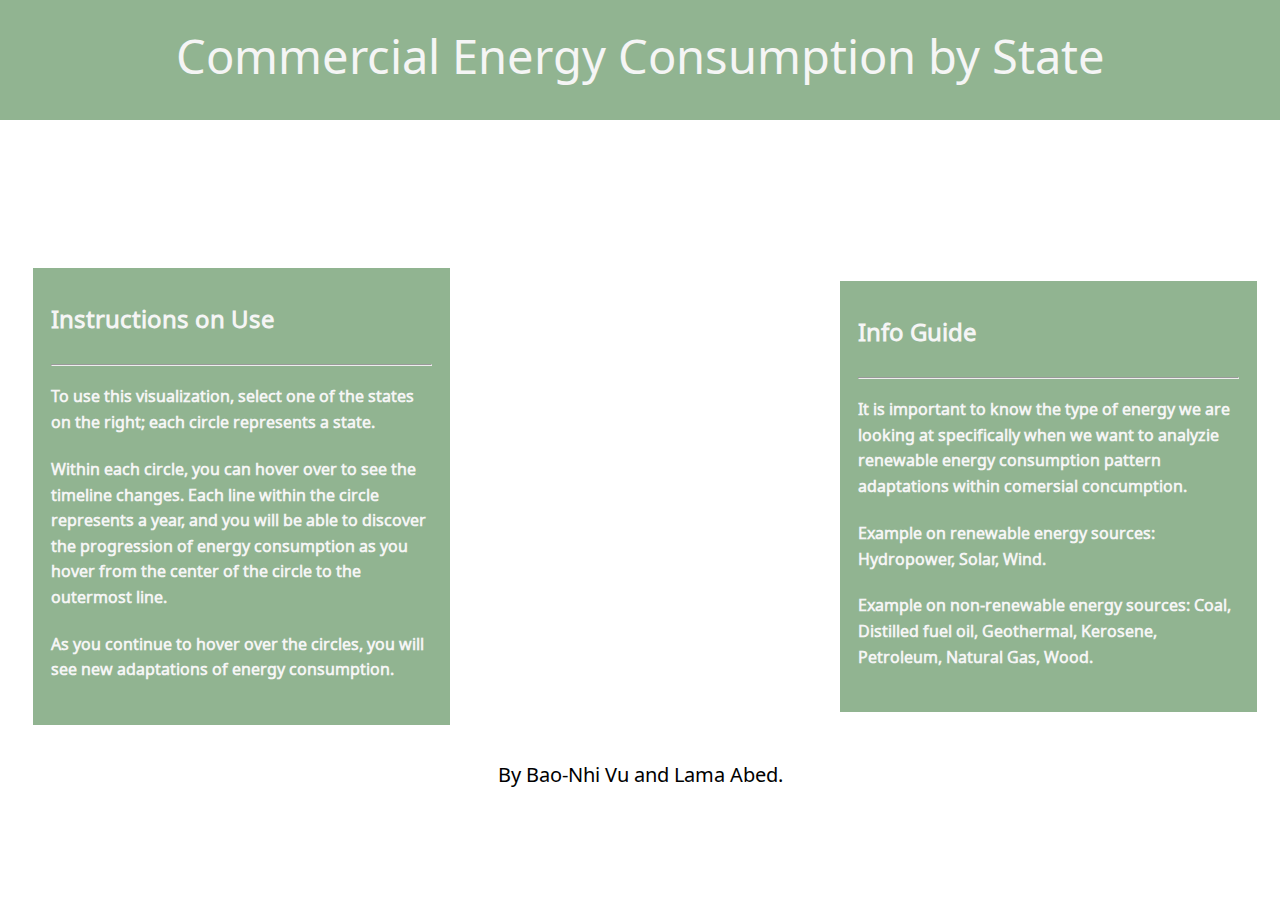
<file: Index.html>
<!DOCTYPE html>
<meta charset="utf-8">

<script src="https://d3js.org/d3.v6.js"></script>
<link rel="preconnect" href="https://fonts.googleapis.com">
<link rel="preconnect" href="https://fonts.gstatic.com" crossorigin>
<link href="https://fonts.googleapis.com/css2?family=Noto+Sans+Mandaic&display=swap" rel="stylesheet">
<html>
    <body>
        <link rel="stylesheet" href="/module-three-design-study-lite.css">
        <title>
            Energy Consumption
        </title>
        
        <!-- <p class="header">
            Module Three: Data Study Lite
        </p> -->
        <div class="header">
            <div class="title">
                Commercial Energy Consumption by State
            </div>
        </div>


        <div class="container">
            <div class="instructions">
                <h2>Instructions on Use</h2>
                <hr>
                <h4>
                    To use this visualization, select one of the states on the right; each circle represents a state.
                </h4>
                <h4>
                    Within each circle, you can hover over to see the timeline changes. Each line within the circle represents a year, and you will be able to discover the progression of energy consumption as you hover from the center of the circle to the outermost line.
                </h4>
                <h4>
                    As you continue to hover over the circles, you will see new adaptations of energy consumption.
                </h4>
                

            </div>
            <div class="chart" id="chart1">
           
            </div>
            <div class="instructions">
                <h2>Info Guide</h2>
                <hr>
                <h4>
                    It is important to know the type of energy we are looking at specifically when we want to analyzie renewable energy consumption pattern adaptations within comersial concumption.
                </h4>
                <h4>
                    Example on renewable energy sources: Hydropower, Solar, Wind.
                </h4>
                <h4>
                    Example on non-renewable energy sources: Coal, Distilled fuel oil, Geothermal, Kerosene, Petroleum, Natural Gas, Wood.
                </h4>
                

            </div>
        </div>

        <p class="credits">
            By Bao-Nhi Vu and Lama Abed.
        </p>
        <style>
            .circle:hover{
            stroke: black;
            stroke-width: 4px;
            }
            .tooltip {
                opacity: 0;
                position: absolute;
                padding: 10px;
                background-color: white;
                border: 1px solid #ccc;
                border-radius: 5px;
            }
        </style>

        <!-- <div class="chart" id="chart2"></div> -->

    </body>
</html>


<script>
    // Chart 2
    var width1 = 1050;
    var height1 = 800;

    var svg1 = d3.select("#chart1")
        .append("svg")
        .attr("width", width1)
        .attr("height", height1);

    var projection = d3.geoMercator()
        .center([-120, 50])
        .scale(500)
        .translate([width1/2, height1/2]);

    Promise.all([
        d3.json("https://raw.githubusercontent.com/holtzy/D3-graph-gallery/master/DATA/world.geojson"),
        d3.csv("energy.csv")
        ]).then(function (initialize) {

            let dataGeo = initialize[0]
            dataGeo.features = dataGeo.features.filter( d => d.properties.name=="USA")

            let data = initialize[1]

            var color = d3.scaleOrdinal()
                .domain(data.map(d => d.State))
                .range(d3.schemeCategory10);

            var valueExtent = d3.extent(data, function (d) {
                return +d.Year;
            });

            var size = d3.scaleSqrt()
                .domain(valueExtent)
                .range([0.2, 30]);

            svg1.append("g")
                .selectAll("path")
                .data(dataGeo.features)
                .enter()
                .append("path")
                .attr("fill", "#b8b8b8")
                .attr("d", d3.geoPath()
                    .projection(projection))
                .style("stroke", "black")
                .style("opacity", 0.3);

            svg1.selectAll("myCircles")
                .data(data.sort(function (a, b) {return +b.Year - +a.Year;
                }).filter(function (d, i) {
                    return i < 1000;}))
                .enter()
                .append("circle")
                .attr("cx", function (d) {
                    return projection([+d.Longitude, +d.Latitude])[0];
                })
                .attr("cy", function (d) {
                    return projection([+d.Longitude, +d.Latitude])[1];
                })
                .attr("r", function (d) {
                    return size(+d.Year);
                })
                .style("fill", function (d) {
                    return color(d.State);
                })
                .attr("stroke", function (d) {
                    if (d.size > 2000) {
                        return "black";
                    } else {
                        return "none";
                    }
                })
                .attr("stroke-width", 1)
                .attr("fill-opacity", 0.4)
                .attr("class", "circle")
                .on("mouseover", mouseover)
                .on("mousemove", mousemove)
                .on("mouseleave", mouseleave);
        });

    var Tooltip = d3.select("#chart1")
        .append("div")
        .attr("class", "tooltip")
        .style("opacity", 0);

    var mouseover = function (event, d) {
        Tooltip.style("opacity", 1);
    };

    var mousemove = function (event, d) {
            Tooltip 
                .html(d.State + "<br>" + "Coal: " + d.Consumption_Commercial_Coal + "<br>" 
                    + "Distillate Fuel Oil: " + d.Consumption_Commercial_Distillate_Fuel_Oil + "<br>" 
                    + "Geothermal: " + d.Consumption_Commercial_Geothermal + "<br>" 
                    + "Hydropower: " + d.Consumption_Commercial_Hydropower + "<br>" 
                    + "Kerosene: " + d.Consumption_Commercial_Kerosene + "<br>" 
                    + "Petroleum: " + d.Consumption_Commercial_Petroleum + "<br>" 
                    + "Natural Gas: " + d.Consumption_Commercial_Natural_Gas + "<br>" 
                    + "Solar: " + d.Consumption_Commercial_Solar + "<br>" 
                    + "Wind: " + d.Consumption_Commercial_Wind + "<br>" 
                    + "Wood: " + d.Consumption_Commercia_Wood)
                .style("left", (event.pageX + 10) + "px")
                .style("top", (event.pageY + 10) + "px");
    };

    var mouseleave = function (event, d) {
        Tooltip.style("opacity", 0);
    };



    // Chart 2
    const margin2 = { top: 50, right: 50, bottom: 100, left: 100 },
        width2 = 1200 - margin2.left - margin2.right,
        height2 = 800 - margin2.top - margin2.bottom;

    const svg2 = d3
        .select("#chart2")
        .append("svg")
        .attr("width", width2 + margin2.left + margin2.right)
        .attr("height", height2 + margin2.top + margin2.bottom)
        .append("g")
        .attr("transform", `translate(${margin2.left}, ${margin2.top})`);

    const keys = [
        "Consumption_Commercial_Coal",
        "Consumption_Commercial_Distillate_Fuel_Oil",
        "Consumption_Commercial_Geothermal",
        "Consumption_Commercial_Hydropower",
        "Consumption_Commercial_Kerosene",
        "Consumption_Commercial_Petroleum",
        "Consumption_Commercial_Natural_Gas",
        "Consumption_Commercial_Solar",
        "Consumption_Commercial_Wind",
        "Consumption_Commercial_Wood",
    ];

    const color2 = d3.scaleOrdinal().domain(keys).range(d3.schemeCategory10);

    d3.csv("energy.csv").then(function (data) {
        originalData = data; // Save the original data

        // Filter data by state
        function filterByState(state) {
            return data.filter(d => d.State === state);
        }

        const stackedData = d3.stack().keys(keys)(data);

        const x2 = d3.scaleLinear()
            .domain(d3.extent(data, function (d) { return +d.Year; }))
            .range([0, width2]);

        const xAxis2 = svg2.append("g")
            .attr("transform", `translate(0, ${height2})`)
            .call(d3.axisBottom(x2).ticks(data.length - 1).tickFormat(d3.format("d")));



svg2
  .append("text")
  .attr("text-anchor", "end")
  .attr("x", width2)
  .attr("y", height2 + 40)
  .text("Year");

  const y2 = d3.scaleLinear().domain([0, 5000]).range([height2, 0]);
        const yAxis2 = svg2.append("g").call(d3.axisLeft(y2).ticks(10));


svg2
  .append("text")
  .attr("text-anchor", "end")
  .attr("x", 0)
  .attr("y", -20)
  .text("Total British Thermal Units")
  .attr("text-anchor", "start");

// ClipPath: everything outside this area won't be drawn
const clip = svg2
  .append("defs")
  .append("svg:clipPath")
  .attr("id", "clip")
  .append("svg:rect")
  .attr("width", width2)
  .attr("height", height2)
  .attr("x", 0)
  .attr("y", 0);

// Add brushing
const brush = d3
  .brushX()
  .extent([
    [0, 0],
    [width2, height2],
  ])
  .on("end", updateChart);

// Create the scatter variable: where both the circles and the brush take place
const areaChart = svg2.append("g").attr("clip-path", "url(#clip)");


// Area generator
const area = d3
            .area()
            .x(function (d) {
                return x2(+d.data.Year);
            })
            .y0(function (d) {
                return y2(d[0]);
            })
            .y1(function (d) {
                return y2(d[1]);
            });

// Show the areas
areaChart
  .selectAll("mylayers")
  .data(stackedData)
  .join("path")
  .attr("class", function (d) {
    return "myArea " + d.key;
  })
  .style("fill", function (d) {
    return color2(d.key);
  })
  .attr("d", area);

// Add the brushing
areaChart.append("g").attr("class", "brush").call(brush);

let idleTimeout;
function idled() {
  idleTimeout = null;
}

// A function that update the chart for given boundaries
function updateChart(event, d) {
            extent = event.selection;

            // If no selection, back to initial coordinate. Otherwise, update X axis domain
            if (!extent) {
                if (!idleTimeout) return (idleTimeout = setTimeout(idled, 350));
                x2.domain(
                    d3.extent(originalData, function (d) {
                        return +d.Year;
                    })
                );
            } else {
                x2.domain([x2.invert(extent[0]), x2.invert(extent[1])]);
                areaChart.select(".brush").call(brush.move, null);
            }

            // Update axis and area position
            xAxis2.transition().duration(1000).call(d3.axisBottom(x2).ticks(data.length - 1).tickFormat(d3.format("d")));

            // Filter data by selected state
            const filteredData = filterByState(selectedState);
            
            // Update stacked data for the filtered data
            const stackedData = d3.stack().keys(keys)(filteredData);

            areaChart
                .selectAll("path")
                .data(stackedData)
                .join("path")
                .attr("class", function (d) {
                    return "myArea " + d.key;
                })
                .style("fill", function (d) {
                    return color2(d.key);
                })
                .attr("d", area);
        }


// Modify the highlight function
const highlight = function (event, className) {
  d3.selectAll(".myArea").style("opacity", 0.1);
  d3.select("." + className).style("opacity", 1);
};

// And when it is not hovered anymore
const noHighlight = function (event, d) {
  d3.selectAll(".myArea").style("opacity", 1);
  xAxis2.call(d3.axisBottom(x2).ticks(data2[0].length - 1).tickFormat(d3.format("d")));
};


// Add one dot in the legend for each name.
const size = 20;
svg2
            .selectAll(".myrect")
            .data(keys)
            .join("rect")
            .attr("x", 800)
            .attr("y", function (d, i) {
                return 10 + i * (size + 5);
            })
            .attr("width", size)
            .attr("height", size)
            .style("fill", function (d) {
                return color2(d);
            })
            .on("mouseover", highlight)
            .on("mouseleave", noHighlight);

        svg2
            .selectAll(".mylabels")
            .data(keys)
            .join("text")
            .attr("x", 800 + size * 1.2)
            .attr("y", function (d, i) {
                return 10 + i * (size + 5) + size / 2;
            })
            .style("fill", function (d) {
                return color2(d);
            })
            .text(function (d) {
                return d.replace(/_/g, " ");
            })
            .attr("text-anchor", "left")
            .style("alignment-baseline", "middle")
            .on("mouseover", highlight)
            .on("mouseleave", noHighlight);

            function filterByState(state) {
            selectedState = state;
            updateChart({ selection: null });
        }

    });
    
</script>
</file>
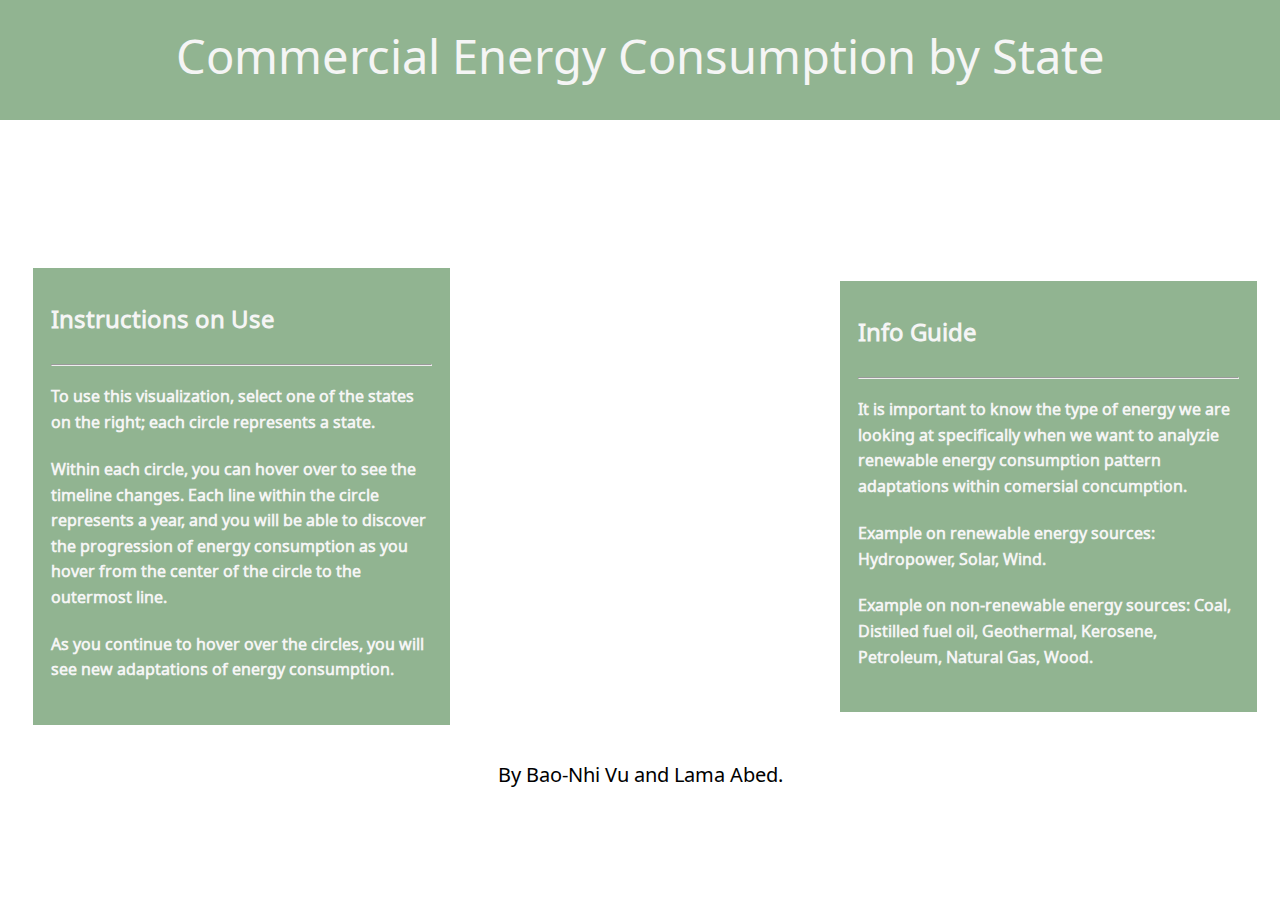
<file: index.html>
<!DOCTYPE html>
<meta charset="utf-8">
<html>
    <head>
    <meta charset="utf-8">
    <script src="https://d3js.org/d3.v6.js"></script>
    <link rel="preconnect" href="https://fonts.googleapis.com">
    <link rel="preconnect" href="https://fonts.gstatic.com" crossorigin>
    <link href="https://fonts.googleapis.com/css2?family=Noto+Sans+Mandaic&display=swap" rel="stylesheet">
    <link rel="stylesheet" href="module-three-design-study-lite.css">
    <title>Energy Consumption</title>
    </head>
    <body>
        <title>
            Energy Consumption
        </title>
        
        <!-- <p class="header">
            Module Three: Data Study Lite
        </p> -->
        <div class="header">
            <div class="title">
                Commercial Energy Consumption by State
            </div>
        </div>


        <div class="container">
            <div class="instructions">
                <h2>Instructions on Use</h2>
                <hr>
                <h4>
                    To use this visualization, select one of the states on the right; each circle represents a state.
                </h4>
                <h4>
                    Within each circle, you can hover over to see the timeline changes. Each line within the circle represents a year, and you will be able to discover the progression of energy consumption as you hover from the center of the circle to the outermost line.
                </h4>
                <h4>
                    As you continue to hover over the circles, you will see new adaptations of energy consumption.
                </h4>
                

            </div>
            <div class="chart" id="chart1">
           
            </div>
            <div class="instructions">
                <h2>Info Guide</h2>
                <hr>
                <h4>
                    It is important to know the type of energy we are looking at specifically when we want to analyzie renewable energy consumption pattern adaptations within comersial concumption.
                </h4>
                <h4>
                    Example on renewable energy sources: Hydropower, Solar, Wind.
                </h4>
                <h4>
                    Example on non-renewable energy sources: Coal, Distilled fuel oil, Geothermal, Kerosene, Petroleum, Natural Gas, Wood.
                </h4>
                

            </div>
        </div>

        <p class="credits">
            By Bao-Nhi Vu and Lama Abed.
        </p>
        <style>
            .circle:hover{
            stroke: black;
            stroke-width: 4px;
            }
            .tooltip {
                opacity: 0;
                position: absolute;
                padding: 10px;
                background-color: white;
                border: 1px solid #ccc;
                border-radius: 5px;
            }
        </style>

        <!-- <div class="chart" id="chart2"></div> -->

    </body>
</html>


<script>
    // Chart 2
    var width1 = 1050;
    var height1 = 800;

    var svg1 = d3.select("#chart1")
        .append("svg")
        .attr("width", width1)
        .attr("height", height1);

    var projection = d3.geoMercator()
        .center([-120, 50])
        .scale(500)
        .translate([width1/2, height1/2]);

    Promise.all([
        d3.json("https://raw.githubusercontent.com/holtzy/D3-graph-gallery/master/DATA/world.geojson"),
        d3.csv("energy.csv")
        ]).then(function (initialize) {

            let dataGeo = initialize[0]
            dataGeo.features = dataGeo.features.filter( d => d.properties.name=="USA")

            let data = initialize[1]

            var color = d3.scaleOrdinal()
                .domain(data.map(d => d.State))
                .range(d3.schemeCategory10);

            var valueExtent = d3.extent(data, function (d) {
                return +d.Year;
            });

            var size = d3.scaleSqrt()
                .domain(valueExtent)
                .range([0.2, 30]);

            svg1.append("g")
                .selectAll("path")
                .data(dataGeo.features)
                .enter()
                .append("path")
                .attr("fill", "#b8b8b8")
                .attr("d", d3.geoPath()
                    .projection(projection))
                .style("stroke", "black")
                .style("opacity", 0.3);

            svg1.selectAll("myCircles")
                .data(data.sort(function (a, b) {return +b.Year - +a.Year;
                }).filter(function (d, i) {
                    return i < 1000;}))
                .enter()
                .append("circle")
                .attr("cx", function (d) {
                    return projection([+d.Longitude, +d.Latitude])[0];
                })
                .attr("cy", function (d) {
                    return projection([+d.Longitude, +d.Latitude])[1];
                })
                .attr("r", function (d) {
                    return size(+d.Year);
                })
                .style("fill", function (d) {
                    return color(d.State);
                })
                .attr("stroke", function (d) {
                    if (d.size > 2000) {
                        return "black";
                    } else {
                        return "none";
                    }
                })
                .attr("stroke-width", 1)
                .attr("fill-opacity", 0.4)
                .attr("class", "circle")
                .on("mouseover", mouseover)
                .on("mousemove", mousemove)
                .on("mouseleave", mouseleave);
        });

    var Tooltip = d3.select("#chart1")
        .append("div")
        .attr("class", "tooltip")
        .style("opacity", 0);

    var mouseover = function (event, d) {
        Tooltip.style("opacity", 1);
    };

    var mousemove = function (event, d) {
            Tooltip 
                .html(d.State + "<br>" + "Coal: " + d.Consumption_Commercial_Coal + "<br>" 
                    + "Distillate Fuel Oil: " + d.Consumption_Commercial_Distillate_Fuel_Oil + "<br>" 
                    + "Geothermal: " + d.Consumption_Commercial_Geothermal + "<br>" 
                    + "Hydropower: " + d.Consumption_Commercial_Hydropower + "<br>" 
                    + "Kerosene: " + d.Consumption_Commercial_Kerosene + "<br>" 
                    + "Petroleum: " + d.Consumption_Commercial_Petroleum + "<br>" 
                    + "Natural Gas: " + d.Consumption_Commercial_Natural_Gas + "<br>" 
                    + "Solar: " + d.Consumption_Commercial_Solar + "<br>" 
                    + "Wind: " + d.Consumption_Commercial_Wind + "<br>" 
                    + "Wood: " + d.Consumption_Commercia_Wood)
                .style("left", (event.pageX + 10) + "px")
                .style("top", (event.pageY + 10) + "px");
    };

    var mouseleave = function (event, d) {
        Tooltip.style("opacity", 0);
    };



    // Chart 2
    const margin2 = { top: 50, right: 50, bottom: 100, left: 100 },
        width2 = 1200 - margin2.left - margin2.right,
        height2 = 800 - margin2.top - margin2.bottom;

    const svg2 = d3
        .select("#chart2")
        .append("svg")
        .attr("width", width2 + margin2.left + margin2.right)
        .attr("height", height2 + margin2.top + margin2.bottom)
        .append("g")
        .attr("transform", `translate(${margin2.left}, ${margin2.top})`);

    const keys = [
        "Consumption_Commercial_Coal",
        "Consumption_Commercial_Distillate_Fuel_Oil",
        "Consumption_Commercial_Geothermal",
        "Consumption_Commercial_Hydropower",
        "Consumption_Commercial_Kerosene",
        "Consumption_Commercial_Petroleum",
        "Consumption_Commercial_Natural_Gas",
        "Consumption_Commercial_Solar",
        "Consumption_Commercial_Wind",
        "Consumption_Commercial_Wood",
    ];

    const color2 = d3.scaleOrdinal().domain(keys).range(d3.schemeCategory10);

    d3.csv("energy.csv").then(function (data) {
        originalData = data; // Save the original data

        // Filter data by state
        function filterByState(state) {
            return data.filter(d => d.State === state);
        }

        const stackedData = d3.stack().keys(keys)(data);

        const x2 = d3.scaleLinear()
            .domain(d3.extent(data, function (d) { return +d.Year; }))
            .range([0, width2]);

        const xAxis2 = svg2.append("g")
            .attr("transform", `translate(0, ${height2})`)
            .call(d3.axisBottom(x2).ticks(data.length - 1).tickFormat(d3.format("d")));



svg2
  .append("text")
  .attr("text-anchor", "end")
  .attr("x", width2)
  .attr("y", height2 + 40)
  .text("Year");

  const y2 = d3.scaleLinear().domain([0, 5000]).range([height2, 0]);
        const yAxis2 = svg2.append("g").call(d3.axisLeft(y2).ticks(10));


svg2
  .append("text")
  .attr("text-anchor", "end")
  .attr("x", 0)
  .attr("y", -20)
  .text("Total British Thermal Units")
  .attr("text-anchor", "start");

// ClipPath: everything outside this area won't be drawn
const clip = svg2
  .append("defs")
  .append("svg:clipPath")
  .attr("id", "clip")
  .append("svg:rect")
  .attr("width", width2)
  .attr("height", height2)
  .attr("x", 0)
  .attr("y", 0);

// Add brushing
const brush = d3
  .brushX()
  .extent([
    [0, 0],
    [width2, height2],
  ])
  .on("end", updateChart);

// Create the scatter variable: where both the circles and the brush take place
const areaChart = svg2.append("g").attr("clip-path", "url(#clip)");


// Area generator
const area = d3
            .area()
            .x(function (d) {
                return x2(+d.data.Year);
            })
            .y0(function (d) {
                return y2(d[0]);
            })
            .y1(function (d) {
                return y2(d[1]);
            });

// Show the areas
areaChart
  .selectAll("mylayers")
  .data(stackedData)
  .join("path")
  .attr("class", function (d) {
    return "myArea " + d.key;
  })
  .style("fill", function (d) {
    return color2(d.key);
  })
  .attr("d", area);

// Add the brushing
areaChart.append("g").attr("class", "brush").call(brush);

let idleTimeout;
function idled() {
  idleTimeout = null;
}

// A function that update the chart for given boundaries
function updateChart(event, d) {
            extent = event.selection;

            // If no selection, back to initial coordinate. Otherwise, update X axis domain
            if (!extent) {
                if (!idleTimeout) return (idleTimeout = setTimeout(idled, 350));
                x2.domain(
                    d3.extent(originalData, function (d) {
                        return +d.Year;
                    })
                );
            } else {
                x2.domain([x2.invert(extent[0]), x2.invert(extent[1])]);
                areaChart.select(".brush").call(brush.move, null);
            }

            // Update axis and area position
            xAxis2.transition().duration(1000).call(d3.axisBottom(x2).ticks(data.length - 1).tickFormat(d3.format("d")));

            // Filter data by selected state
            const filteredData = filterByState(selectedState);
            
            // Update stacked data for the filtered data
            const stackedData = d3.stack().keys(keys)(filteredData);

            areaChart
                .selectAll("path")
                .data(stackedData)
                .join("path")
                .attr("class", function (d) {
                    return "myArea " + d.key;
                })
                .style("fill", function (d) {
                    return color2(d.key);
                })
                .attr("d", area);
        }


// Modify the highlight function
const highlight = function (event, className) {
  d3.selectAll(".myArea").style("opacity", 0.1);
  d3.select("." + className).style("opacity", 1);
};

// And when it is not hovered anymore
const noHighlight = function (event, d) {
  d3.selectAll(".myArea").style("opacity", 1);
  xAxis2.call(d3.axisBottom(x2).ticks(data2[0].length - 1).tickFormat(d3.format("d")));
};


// Add one dot in the legend for each name.
const size = 20;
svg2
            .selectAll(".myrect")
            .data(keys)
            .join("rect")
            .attr("x", 800)
            .attr("y", function (d, i) {
                return 10 + i * (size + 5);
            })
            .attr("width", size)
            .attr("height", size)
            .style("fill", function (d) {
                return color2(d);
            })
            .on("mouseover", highlight)
            .on("mouseleave", noHighlight);

        svg2
            .selectAll(".mylabels")
            .data(keys)
            .join("text")
            .attr("x", 800 + size * 1.2)
            .attr("y", function (d, i) {
                return 10 + i * (size + 5) + size / 2;
            })
            .style("fill", function (d) {
                return color2(d);
            })
            .text(function (d) {
                return d.replace(/_/g, " ");
            })
            .attr("text-anchor", "left")
            .style("alignment-baseline", "middle")
            .on("mouseover", highlight)
            .on("mouseleave", noHighlight);

            function filterByState(state) {
            selectedState = state;
            updateChart({ selection: null });
        }

    });
    
</script>
</file>
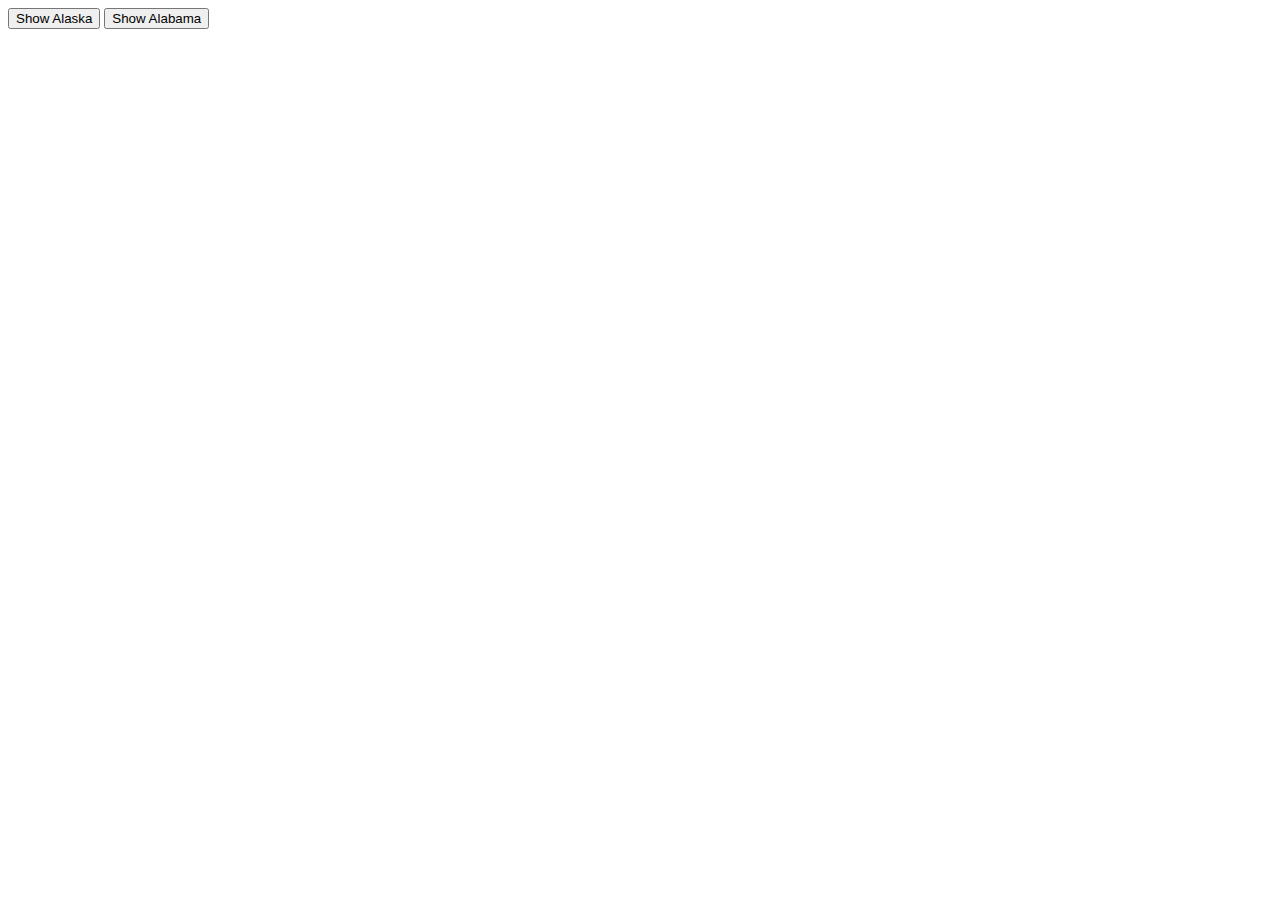
<file: test.html>
<!DOCTYPE html>
<meta charset="utf-8">

<!-- Load d3.js -->
<script src="https://d3js.org/d3.v6.js"></script>

<!-- Create an element where the map will take place -->
<div class="chart" id="chart2"></div>
<button onclick="filterByState('Alaska')">Show Alaska</button>
<button onclick="filterByState('Alabama')">Show Alabama</button>

<script>
    
    const margin2 = { top: 50, right: 50, bottom: 100, left: 100 },
        width2 = 1200 - margin2.left - margin2.right,
        height2 = 800 - margin2.top - margin2.bottom;

    const svg2 = d3
        .select("#chart2")
        .append("svg")
        .attr("width", width2 + margin2.left + margin2.right)
        .attr("height", height2 + margin2.top + margin2.bottom)
        .append("g")
        .attr("transform", `translate(${margin2.left}, ${margin2.top})`);

    const keys = [
        "Consumption_Commercial_Coal",
        "Consumption_Commercial_Distillate_Fuel_Oil",
        "Consumption_Commercial_Geothermal",
        "Consumption_Commercial_Hydropower",
        "Consumption_Commercial_Kerosene",
        "Consumption_Commercial_Petroleum",
        "Consumption_Commercial_Natural_Gas",
        "Consumption_Commercial_Solar",
        "Consumption_Commercial_Wind",
        "Consumption_Commercial_Wood",
    ];

    const color2 = d3.scaleOrdinal().domain(keys).range(d3.schemeCategory10);

    d3.csv("energy.csv").then(function (data) {
        originalData = data; // Save the original data

        // Filter data by state
        function filterByState(state) {
            return data.filter(d => d.State === state);
        }

        const stackedData = d3.stack().keys(keys)(data);

        const x2 = d3.scaleLinear()
            .domain(d3.extent(data, function (d) { return +d.Year; }))
            .range([0, width2]);

        const xAxis2 = svg2.append("g")
            .attr("transform", `translate(0, ${height2})`)
            .call(d3.axisBottom(x2).ticks(data.length - 1).tickFormat(d3.format("d")));



svg2
  .append("text")
  .attr("text-anchor", "end")
  .attr("x", width2)
  .attr("y", height2 + 40)
  .text("Year");

  const y2 = d3.scaleLinear().domain([0, 5000]).range([height2, 0]);
        const yAxis2 = svg2.append("g").call(d3.axisLeft(y2).ticks(10));


svg2
  .append("text")
  .attr("text-anchor", "end")
  .attr("x", 0)
  .attr("y", -20)
  .text("Total British Thermal Units")
  .attr("text-anchor", "start");

// ClipPath: everything outside this area won't be drawn
const clip = svg2
  .append("defs")
  .append("svg:clipPath")
  .attr("id", "clip")
  .append("svg:rect")
  .attr("width", width2)
  .attr("height", height2)
  .attr("x", 0)
  .attr("y", 0);

// Add brushing
const brush = d3
  .brushX()
  .extent([
    [0, 0],
    [width2, height2],
  ])
  .on("end", updateChart);

// Create the scatter variable: where both the circles and the brush take place
const areaChart = svg2.append("g").attr("clip-path", "url(#clip)");


// Area generator
const area = d3
            .area()
            .x(function (d) {
                return x2(+d.data.Year);
            })
            .y0(function (d) {
                return y2(d[0]);
            })
            .y1(function (d) {
                return y2(d[1]);
            });

// Show the areas
areaChart
  .selectAll("mylayers")
  .data(stackedData)
  .join("path")
  .attr("class", function (d) {
    return "myArea " + d.key;
  })
  .style("fill", function (d) {
    return color2(d.key);
  })
  .attr("d", area);

// Add the brushing
areaChart.append("g").attr("class", "brush").call(brush);

let idleTimeout;
function idled() {
  idleTimeout = null;
}

// A function that update the chart for given boundaries
function updateChart(event, d) {
            extent = event.selection;

            // If no selection, back to initial coordinate. Otherwise, update X axis domain
            if (!extent) {
                if (!idleTimeout) return (idleTimeout = setTimeout(idled, 350));
                x2.domain(
                    d3.extent(originalData, function (d) {
                        return +d.Year;
                    })
                );
            } else {
                x2.domain([x2.invert(extent[0]), x2.invert(extent[1])]);
                areaChart.select(".brush").call(brush.move, null);
            }

            // Update axis and area position
            xAxis2.transition().duration(1000).call(d3.axisBottom(x2).ticks(data.length - 1).tickFormat(d3.format("d")));

            // Filter data by selected state
            const filteredData = filterByState(selectedState);
            
            // Update stacked data for the filtered data
            const stackedData = d3.stack().keys(keys)(filteredData);

            areaChart
                .selectAll("path")
                .data(stackedData)
                .join("path")
                .attr("class", function (d) {
                    return "myArea " + d.key;
                })
                .style("fill", function (d) {
                    return color2(d.key);
                })
                .attr("d", area);
        }


// Modify the highlight function
const highlight = function (event, className) {
  d3.selectAll(".myArea").style("opacity", 0.1);
  d3.select("." + className).style("opacity", 1);
};

// And when it is not hovered anymore
const noHighlight = function (event, d) {
  d3.selectAll(".myArea").style("opacity", 1);
  xAxis2.call(d3.axisBottom(x2).ticks(data2[0].length - 1).tickFormat(d3.format("d")));
};


// Add one dot in the legend for each name.
const size = 20;
svg2
            .selectAll(".myrect")
            .data(keys)
            .join("rect")
            .attr("x", 800)
            .attr("y", function (d, i) {
                return 10 + i * (size + 5);
            })
            .attr("width", size)
            .attr("height", size)
            .style("fill", function (d) {
                return color2(d);
            })
            .on("mouseover", highlight)
            .on("mouseleave", noHighlight);

        svg2
            .selectAll(".mylabels")
            .data(keys)
            .join("text")
            .attr("x", 800 + size * 1.2)
            .attr("y", function (d, i) {
                return 10 + i * (size + 5) + size / 2;
            })
            .style("fill", function (d) {
                return color2(d);
            })
            .text(function (d) {
                return d.replace(/_/g, " ");
            })
            .attr("text-anchor", "left")
            .style("alignment-baseline", "middle")
            .on("mouseover", highlight)
            .on("mouseleave", noHighlight);

            function filterByState(state) {
            selectedState = state;
            updateChart({ selection: null });
        }

    });

    </script>
</file>
<file: module-three-design-study-lite.css>
*{
    font-family: 'Noto Sans Mandaic', sans-serif;
    
}

body{
    margin: 0;
    padding: 0;
}

/* .header {
    text-align: center;
    font-size: 15pt;
} */

.header{
    width: 100%;
    height: 120px;
    background-color: #91B491;
    align-items: center;
    text-align: center;
}

.title {
    padding: 40px;
    text-align: center;
    font-size: 35pt;
    align-items: center;
    color: whitesmoke;
}


.instructions{
    border: solid;
    border-color:  #91B491;
    padding: 15px;
    width: 300px;
    align-self: center;
    margin-top: 125px;
    margin-left: 10px;
    line-height: 1.6;
    flex: 1;
    background-color: #91B491;
    color: whitesmoke;
}
.instructions > hr {
    color: whitesmoke;
    font-weight: 500;
}
.context {
    flex: 1;
}

hr {
    color: #91B491;
}

.container{
    border: 3px solid #fff;
    padding: 20px;
    justify-content: space-between;
    align-items: center;
    display: flex;
}


.credits {
    text-align: center;
    font-size: 15pt;
}

.article {
    text-align: center;
    text-align: justify;
    font-size: 18pt;
    padding-top: 75pt;
    padding-left: 250pt;
    padding-right: 250pt;
}

.caption {
    text-align: center;
    font-size: 13pt;
    padding-left: 350pt;
    padding-right: 350pt;
}

.chart {
    flex: 1;
    justify-content: center;
    align-items: center;
    height: 100%;

}

.income-button {
    display: flex;
    justify-content: center;
    align-items: center;
}

.circle:hover{
    stroke: black;
    stroke-width: 4px;
    }
    .tooltip {
        opacity: 0;
        position: absolute;
        padding: 10px;
        background-color: white;
        border: 1px solid #ccc;
        border-radius: 5px;
    }
</file>
